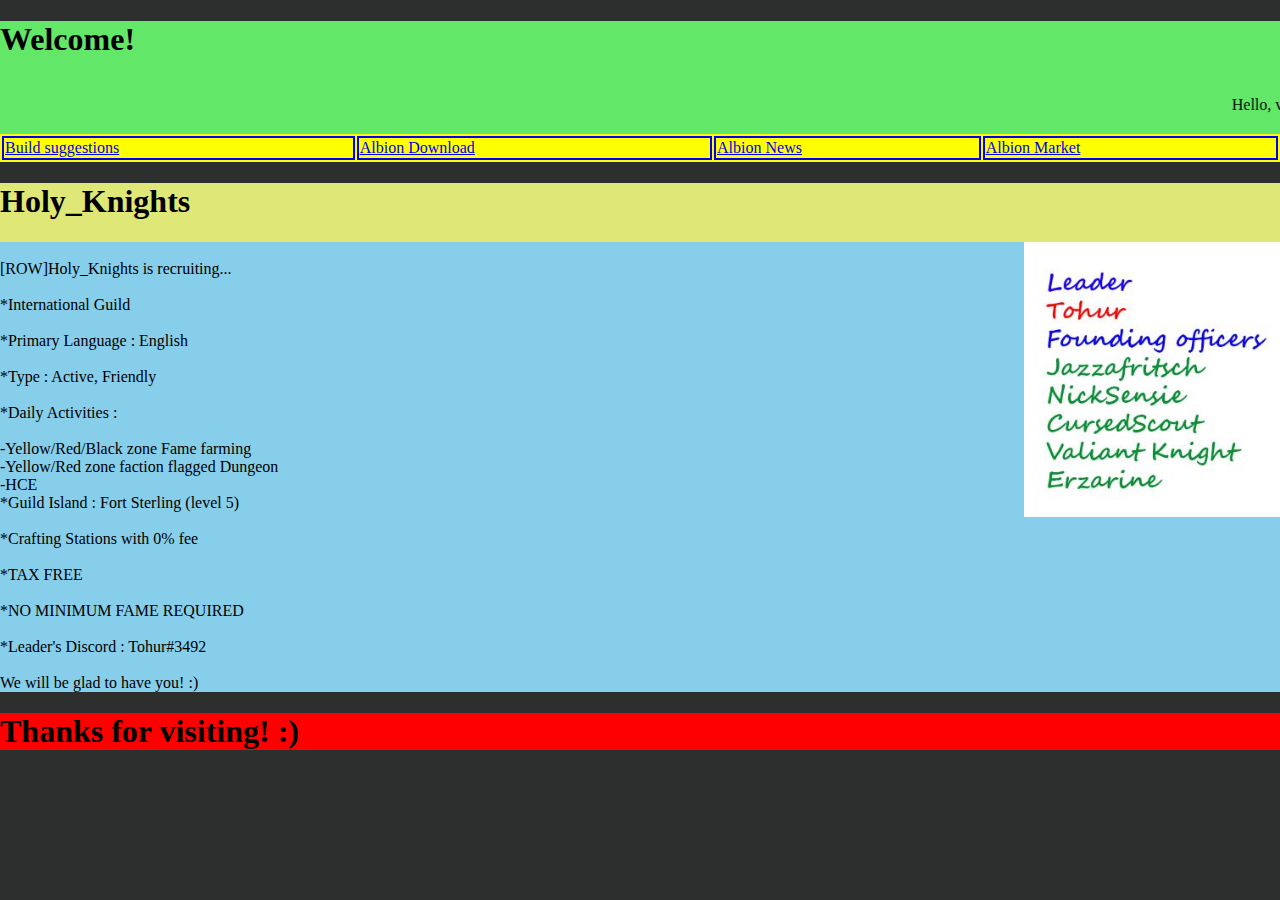
<file: index.html>
<!DOCTYPE html>
<html>
<head>
	<meta name="viewport" content="width=device-width, initial-scale=1.0">
	<title> Holy_Knights </title>
	<link rel="stylesheet" type="text/css" href="index.css">

</head>
<body>

	<header> <h1> Welcome! </h1> 
	<marquee behavior="scroll" direction="left"> <p> Hello, visitor. Welcome
				to our website. This site is still under development. We
				are trying our best to make it better.</p> </marquee>
	</header>
	
	<nav> 
	
	<table>
	
	<tr>
	<td> <a href="https://albiononline.com/en/characterbuilder/"> Build suggestions </a> </td>
	<td> <a href="https://albiononline.com/en/download"> Albion Download </a> </td>
	<td> <a href="https://albiononline.com/en/news"> Albion News </a> </td>
	<td> <a href="https://www.albiononline2d.com/en/item"> Albion Market </a> </td>
	
	</tr>
	
	</table>
	
	</nav>
	
	<article>
	
	<h1> Holy_Knights </h1>
	
	<img src="hkwb1.JPG">
	
	
	
	<section> 
	<br>[ROW]Holy_Knights is recruiting... <br>

	<br>*International Guild<br>

	<br>*Primary Language : English <br>

	<br>*Type : Active, Friendly<br>

	<br>*Daily Activities :<br>

	<br>-Yellow/Red/Black zone Fame farming
	<br>-Yellow/Red zone faction flagged Dungeon
	<br>-HCE

	<br>*Guild Island : Fort Sterling (level 5)<br>

	<br>*Crafting Stations with 0% fee<br>

	<br>*TAX FREE<br>
	
	<br>*NO MINIMUM FAME REQUIRED<br>
	
	<br>*Leader's Discord : Tohur#3492

	</section>
	
	<section> <br>We will be glad to have you! :) </section>
	
	
	
	</article>
	
	<footer> <h1> Thanks for visiting! :) </h1> </footer>

</body>
</html>
</file>
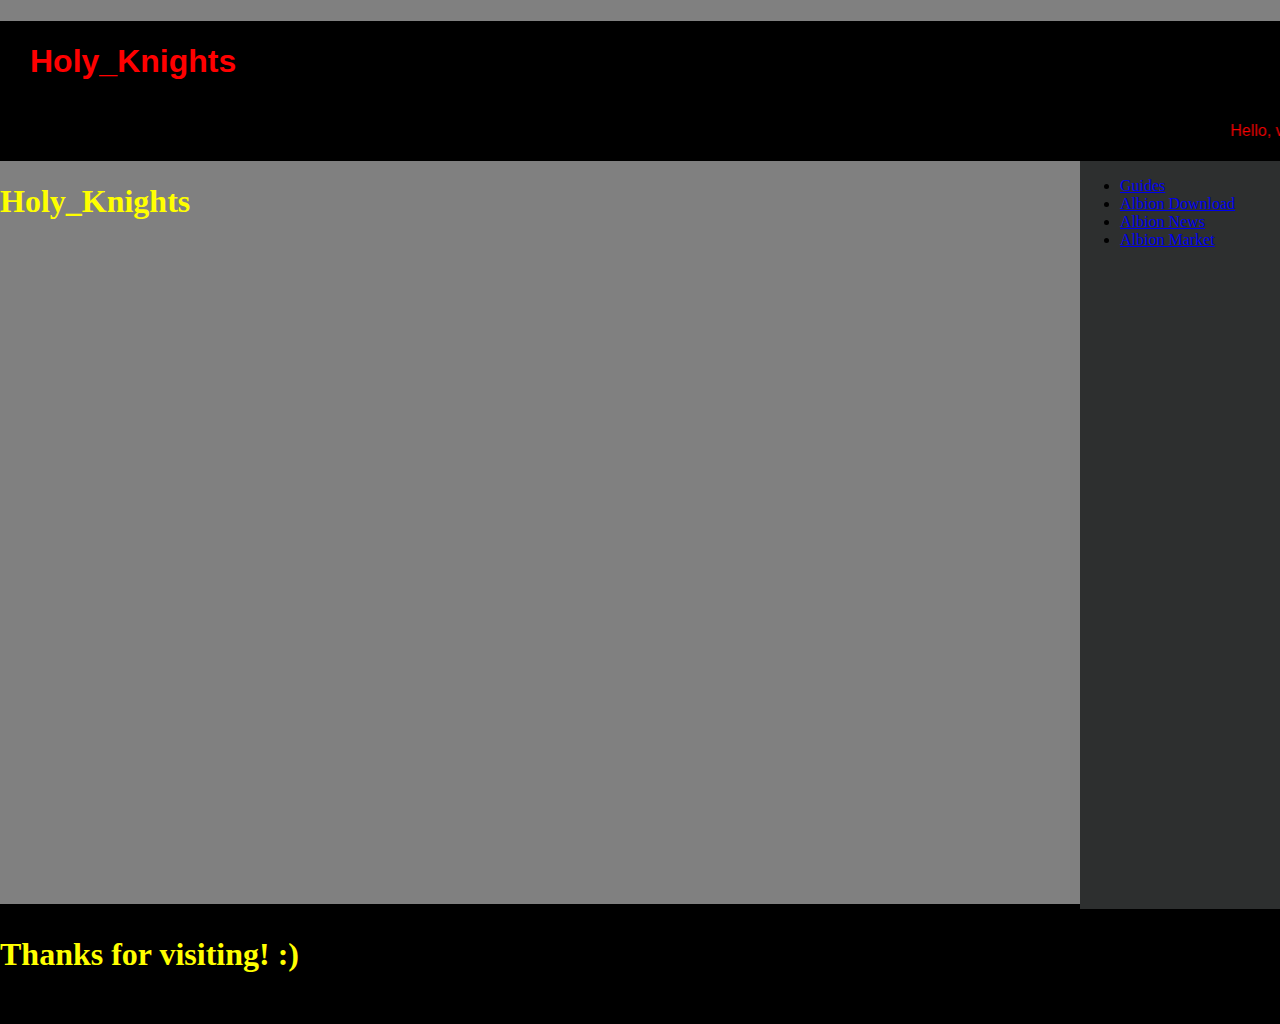
<file: Holy_Knights.html>
<!DOCTYPE html>
<html>
<head>
	<meta name="viewport" conten="width=device-width, initial-scale=1.0">
	<title> </title>
	<link rel="stylesheet" type="text/css" href="Holy_Knights.css">

</head>
<body>
	<div id="header">
		<div class="con">
			<div class="Title"> 
			<h1> Holy_Knights </h1>
			</div>
		</div>
	</div>
	<div id="header2">
		<div class="con">
			<div class="Title"> 
			<marquee behavior="scroll" direction="left"> Hello, visitor. Welcome
				to our website. This site is still under development. We
				are trying our best to make it better.</marquee>
			</div>
			
		</div>
	</div>
	<div id="nav">
		<div class="con">
			<div class="Navigation"> 
				<ul>
				<li> <a href="https://naruto.fandom.com/wiki/Itachi_Uchiha"> Guides <a> </li>
				<li> <a href="https://naruto.fandom.com/wiki/Deidara"> Albion Download <a> </li>
				<li> <a href="https://naruto.fandom.com/wiki/Hidan"> Albion News </a></li>
				<li> <a href="https://naruto.fandom.com/wiki/Orochimaru"> Albion Market </a></li>
				</ul>
			</div>
		</div>
	</div>
	
	<div id="content">
		<div class="con">
			<div class="Wall"> 
				<h1> Holy_Knights </h1>
				<p>  </p>
			</div>
		</div>
	</div>
	
	
	
	
	<div id="footer">
		<div class="con">
			<div class="About"> 
				<h1> Thanks for visiting! :) </h1>
			</div>
		</div>
		
		
	</div>




</body>
</html>
</file>
<file: index.css>
body{
	padding:0;
	margin:0;
	height:100%;
	width:100%;
	background-color:#2d2f2f;
}

header{
	
	height:40%;
	width:100%;
	background-color:#63E769;
}

nav{
	
	height:40%;
	width:100%;
	background-color:yellow;
}
table{
	width:100%;
	
}
td {
	border: solid blue 2px;
}
article{
	height:100%;
	width:100%;
	background-color:#DFE776;
}
section{
	height:40%;
	width:100%;
	background-color:skyblue;
}
img{
	float:right;
	width:20%;
	
}

footer{
	height:40%;
	width:100%;
	background-color:red;
}
</file>
<file: Holy_Knights.css>
body	{
	background-color:grey;
	margin:0;
	
	
}

.con{
	max-width:1300px;
	
	margin:0 auto;
}

#header {
	background-color:black;
	height:100px;
	line-height:80px;
}
#header2 {
	background-color:black;
	height:40px;
	line-height:20px;
	font-size:24;
}
.Title {
	color:red;
	padding-left:30px;
	font-family:sans-serif;
}

.Title p{
	color:blue;
	vertical-align:top;
}

#nav {
	float:right;
	background-color:#2d2f2f;
	height:748px;
	width:200px;
}
.Navigation{
	
}


#content{
	height:700px;
	
		
}
.Wall{
	color:rgb(223,223,223);
	font-size:20;
	
}
.Wall h1{
	color:yellow;
}

#footer{
	height:120px;
	line-height:100px;
	background-color:black;
}
.About{
	color:yellow;
}
</file>
